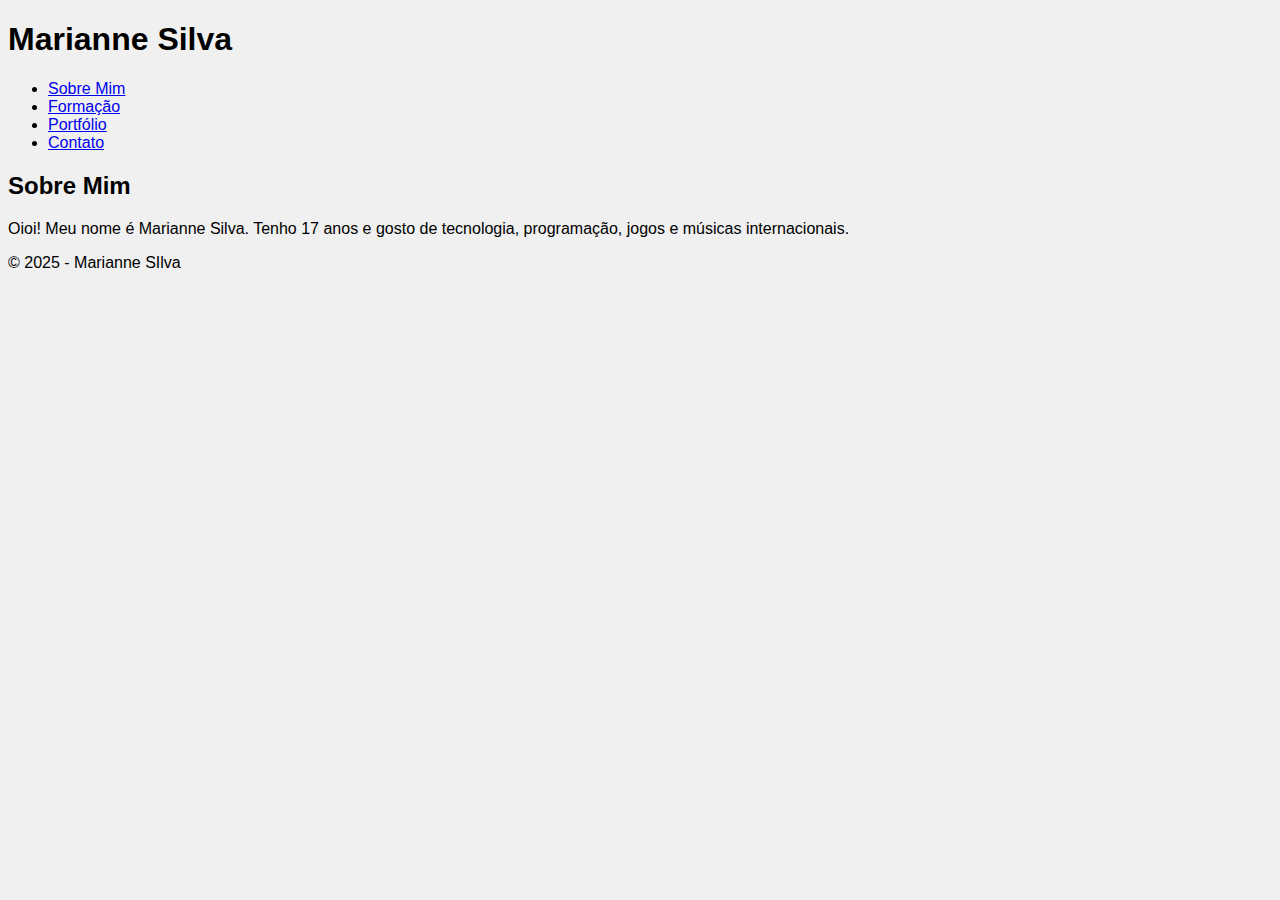
<file: index.html>
<!DOCTYPE html>
<html lang="pt-BR">
<head>
  <meta charset="UTF-8">
  <meta name="viewport" content="width=device-width, initial-scale=1.0">
  <title>Sobre Mim</title>
  <link rel="stylesheet" href="css/estilo.css">
</head>
<body>

  <header>
    <h1>Marianne Silva</h1>
    <nav>
      <ul>
        <li><a href="index.html">Sobre Mim</a></li>
        <li><a href="formacao.html">Formação</a></li>
        <li><a href="portfolio.html">Portfólio</a></li>
        <li><a href="contato.html">Contato</a></li>
      </ul>
    </nav>
  </header>

  <main>
    <h2>Sobre Mim</h2>
    <p>Oioi! Meu nome é Marianne Silva. Tenho 17 anos e gosto de tecnologia, programação, jogos e músicas internacionais.</p>
  </main>

  <footer>
    <p>&copy; 2025 - Marianne SIlva </p>
  </footer>

</body>
</html>
</file>
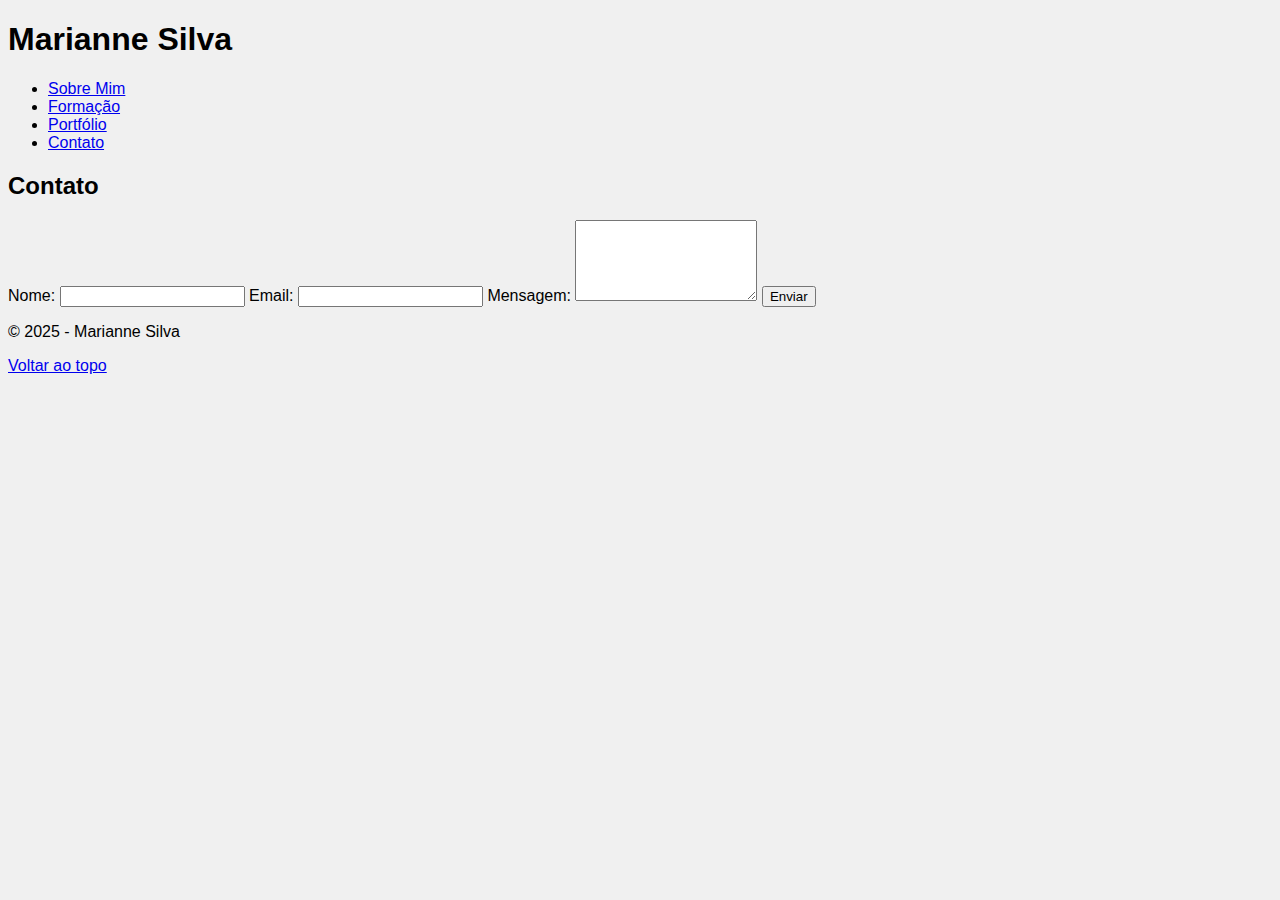
<file: contato.html>
<!DOCTYPE html>
<html lang="pt-BR">
<head>
  <meta charset="UTF-8">
  <meta name="viewport" content="width=device-width, initial-scale=1.0">
  <title>Contato</title>
  <link rel="stylesheet" href="css/estilo.css">
</head>
<body>

  <header>
    <h1>Marianne Silva</h1>
    <nav>
      <ul>
        <li><a href="index.html">Sobre Mim</a></li>
        <li><a href="formacao.html">Formação</a></li>
        <li><a href="portfolio.html">Portfólio</a></li>
        <li><a href="contato.html">Contato</a></li>
      </ul>
    </nav>
  </header>

  <main>
    <h2>Contato</h2>
    <form>
      <label>Nome:</label>
      <input type="text" name="nome" required>

      <label>Email:</label>
      <input type="email" name="email" required>

      <label>Mensagem:</label>
      <textarea name="mensagem" rows="5" required></textarea>

      <input type="submit" value="Enviar">
    </form>
  </main>

  <footer>
    <p>&copy; 2025 - Marianne Silva</p>
    <a href="#">Voltar ao topo</a>
  </footer>

</body>
</html>
</file>
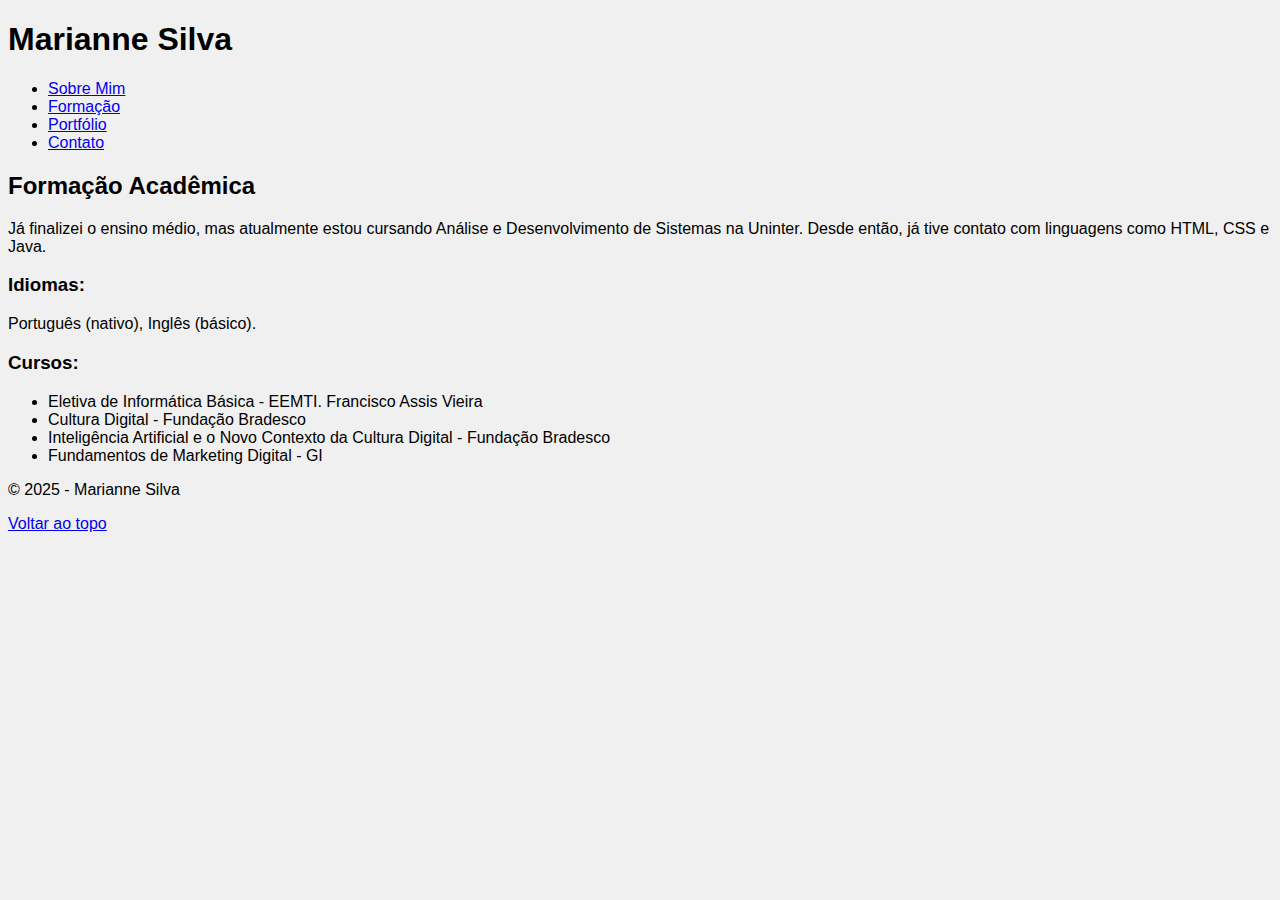
<file: formacao.html>
<!DOCTYPE html>
<html lang="pt-BR">
<head>
  <meta charset="UTF-8">
  <meta name="viewport" content="width=device-width, initial-scale=1.0">
  <title>Formação</title>
  <link rel="stylesheet" href="css/estilo.css">
</head>
<body>

  <header>
    <h1>Marianne Silva</h1>
    <nav>
      <ul>
        <li><a href="index.html">Sobre Mim</a></li>
        <li><a href="formacao.html">Formação</a></li>
        <li><a href="portfolio.html">Portfólio</a></li>
        <li><a href="contato.html">Contato</a></li>
      </ul>
    </nav>
  </header>

  <main>
    <h2>Formação Acadêmica</h2>
    <p>Já finalizei o ensino médio, mas atualmente estou cursando Análise e Desenvolvimento de Sistemas na Uninter. Desde então, já tive contato com linguagens como HTML, CSS e Java.</p>

    <h3>Idiomas:</h3>
    <p>Português (nativo), Inglês (básico).</p>

    <h3>Cursos:</h3>
    <ul>
      <li>Eletiva de Informática Básica - EEMTI. Francisco Assis Vieira</li>
      <li>Cultura Digital - Fundação Bradesco</li>
      <li>Inteligência Artificial e o Novo Contexto da Cultura Digital - Fundação Bradesco</li>
      <li>Fundamentos de Marketing Digital - GI</li>
    </ul>
  </main>

  <footer>
    <p>&copy; 2025 - Marianne Silva</p>
    <a href="#">Voltar ao topo</a>
  </footer>

</body>
</html>
</file>
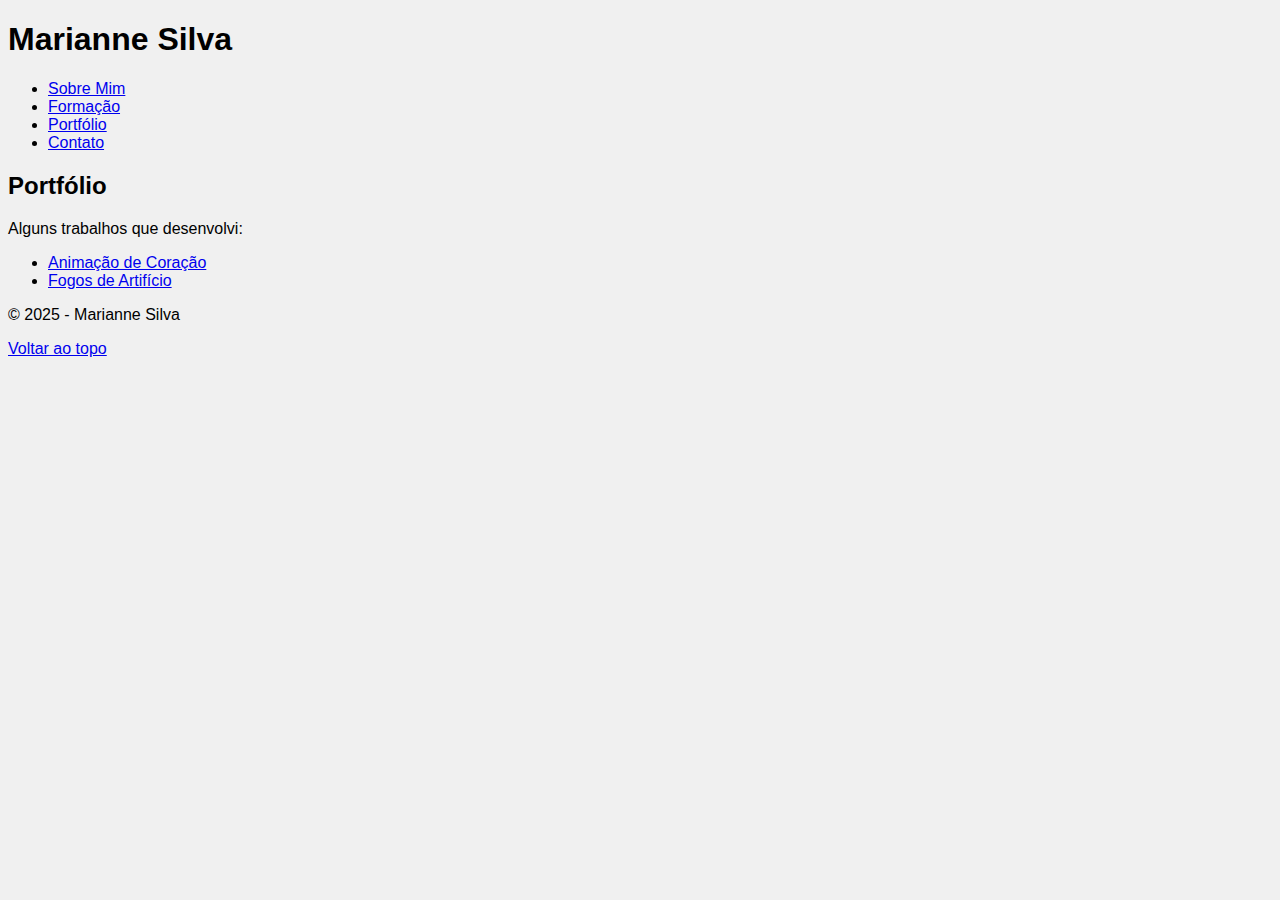
<file: portfolio.html>
<!DOCTYPE html>
<html lang="pt-BR">
<head>
  <meta charset="UTF-8">
  <meta name="viewport" content="width=device-width, initial-scale=1.0">
  <title>Portfólio</title>
  <link rel="stylesheet" href="css/estilo.css">
</head>
<body>

  <header>
    <h1>Marianne Silva</h1>
    <nav>
      <ul>
        <li><a href="index.html">Sobre Mim</a></li>
        <li><a href="formacao.html">Formação</a></li>
        <li><a href="portfolio.html">Portfólio</a></li>
        <li><a href="contato.html">Contato</a></li>
      </ul>
    </nav>
  </header>

  <main>
    <h2>Portfólio</h2>
    <p>Alguns trabalhos que desenvolvi:</p>
    <ul>
      <li><a href="https://mfs1lva.github.io/corepink/" target="_blank">Animação de Coração</a></li>
      <li><a href="https://mfs1lva.github.io/fireworks/" target="_blank">Fogos de Artifício</a></li>
    </ul>
  </main>

  <footer>
    <p>&copy; 2025 - Marianne Silva</p>
    <a href="#">Voltar ao topo</a>
  </footer>

</body>
</html>
</file>
<file: css/estilo.css>
body {
  background-color: #f0f0f0;
  font-family: Arial, sans-serif;
}
</file>
